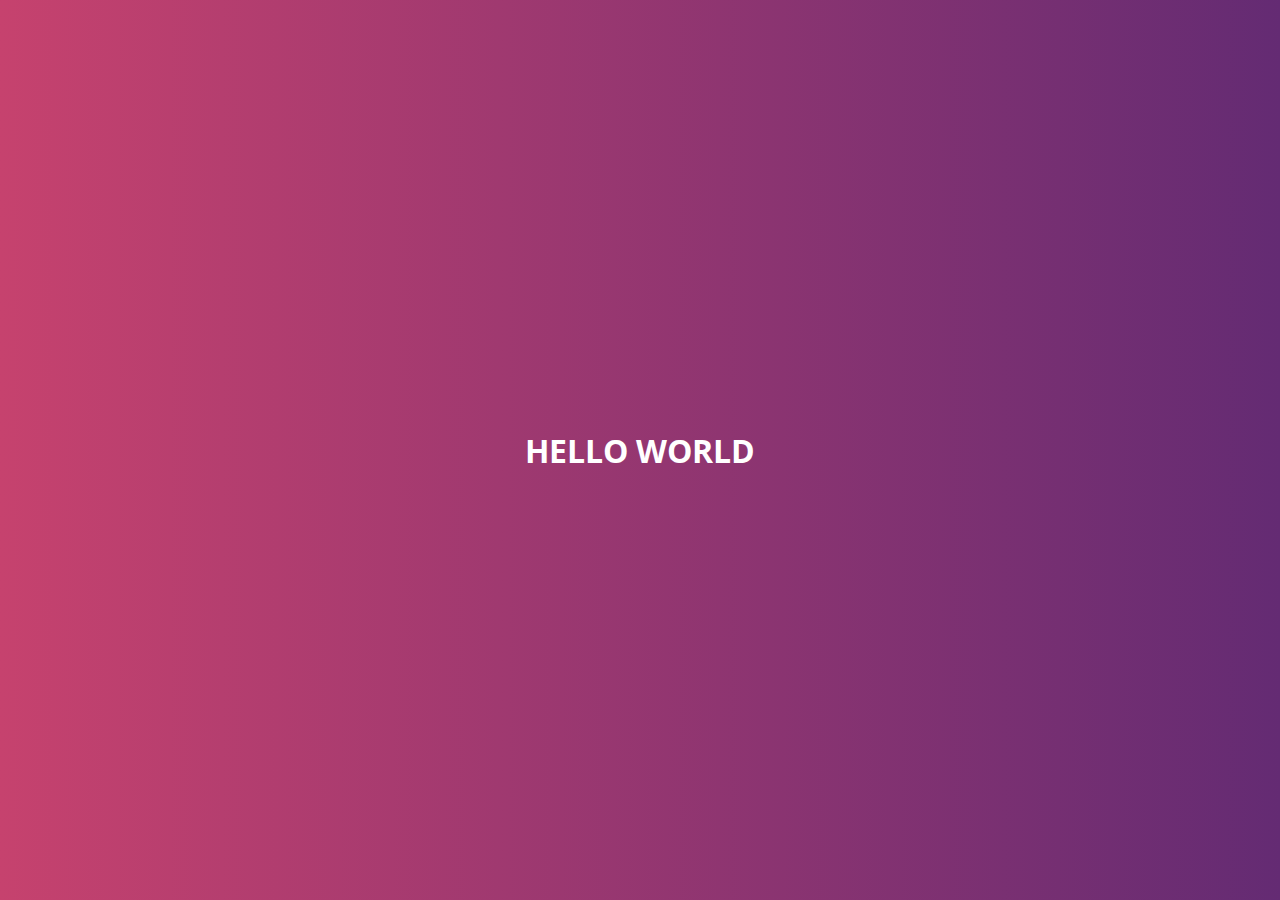
<file: background.html>
<!DOCTYPE html>
<html lang="en">
<head>
    <meta charset="UTF-8">
    <meta name="viewport" content="width=device-width, initial-scale=1.0">
    <meta http-equiv="X-UA-Compatible" content="ie=edge">
    <title>Test</title>
    <style>
    @import url('https://fonts.googleapis.com/css?family=Open+Sans');

    #cool-hover{
        display: block;
        transition: all 0.5s;
        width: 100vw;
        height: 100vh;
        position: relative;
        overflow: hidden;
    }
    #cool-hover:before{
        -webkit-animation: bgcolor 10s infinite;
        animation: bgcolor 5s infinite;
        -webkit-animation-direction: alternate;
        animation-direction: alternate;
        
        
        width: 100vw;
        height: 100vh;
        content: '';
        position: absolute;
        top: 0; left: 0;

        background: #642B73;  /* fallback for old browsers */
background: -webkit-linear-gradient(to right, #C6426E, #642B73);  /* Chrome 10-25, Safari 5.1-6 */
background: linear-gradient(to right, #C6426E, #642B73); /* W3C, IE 10+/ Edge, Firefox 16+, Chrome 26+, Opera 12+, Safari 7+ */

        transition: all .5s;
        z-index: 0;
    }
    #cool-hover:after{
        display: block;
        background-size: cover;
        content: '';
        position: absolute;
        top: 0; left: 0;
        z-index: 1;
    }
    

    @keyframes bgcolor {
        0% {
            opacity: 0;
        }
        100% {
            opacity: 1;
           
        }}
    *{
        
        margin: 0;
        padding: 0; }
    body {
        background: #a8c0ff;  /* fallback for old browsers */
background: -webkit-linear-gradient(to right, #3f2b96, #a8c0ff);  /* Chrome 10-25, Safari 5.1-6 */
background: linear-gradient(to right, #3f2b96, #a8c0ff); /* W3C, IE 10+/ Edge, Firefox 16+, Chrome 26+, Opera 12+, Safari 7+ */

        
        color: white;
        font-family: "Open Sans";
    }
    ul {
        text-align: right;
    }
    h1{
        text-align: center;
    }
    #center
    {
        position: absolute; 
        z-index: 2; 
        text-align: center; 
        top: 50%; left: 50%;
        transform: translate(-50%,-50%);
    }
    </style>
</head>

<body >
        <h1 id="center">HELLO WORLD</h1>
        <div id="cool-hover"></div>
</body>
</html>
</file>
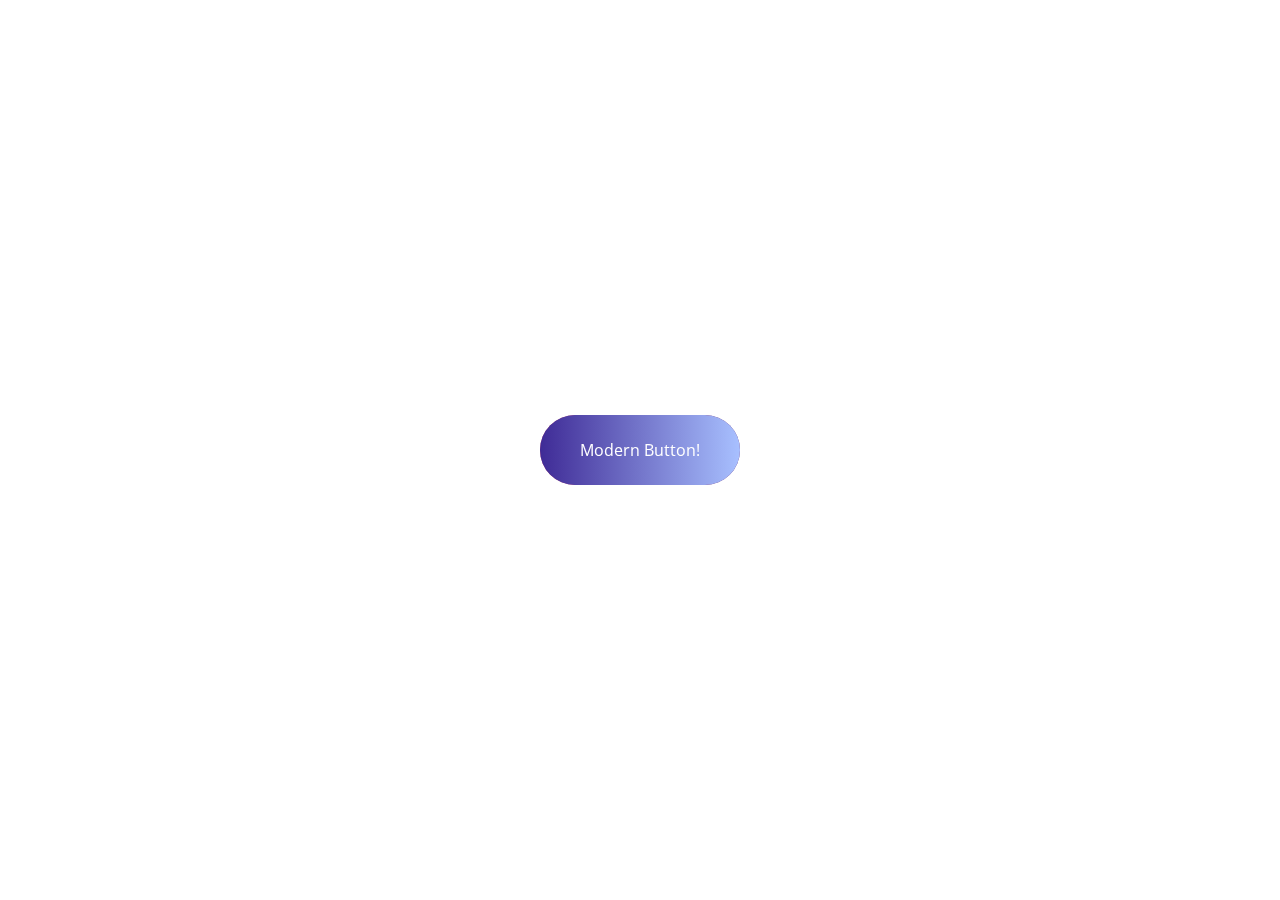
<file: modernbutton.html>
<!DOCTYPE html>
<html lang="en">
<head>
    <meta charset="UTF-8">
    <meta name="viewport" content="width=device-width, initial-scale=1.0">
    <meta http-equiv="X-UA-Compatible" content="ie=edge">
    <title>Test</title>
    <style>
    @import url('https://fonts.googleapis.com/css?family=Open+Sans');

    #cool-hover{
        display: block;
        transition: all 0.5s;
        width: 100vw;
        height: 100vh;
        position: relative;
        overflow: hidden;
    }
    #cool-hover:before{
        -webkit-animation: bgcolor 10s infinite;
        animation: bgcolor 5s infinite;
        -webkit-animation-direction: alternate;
        animation-direction: alternate;
        
        
        width: 100vw;
        height: 100vh;
        content: '';
        position: fixed;
        top: 0; left: 0;

        background: #642B73;  /* fallback for old browsers */
        background: -webkit-linear-gradient(to right, #C6426E, #642B73);  /* Chrome 10-25, Safari 5.1-6 */
        background: linear-gradient(to right, #C6426E, #642B73); /* W3C, IE 10+/ Edge, Firefox 16+, Chrome 26+, Opera 12+, Safari 7+ */

        transition: all .5s;
        z-index: 0;
    }
    #cool-hover:after{
        display: block;
        background-size: cover;
        content: '';
        position: absolute;
        top: 0; left: 0;
        z-index: 1;
    }

    @keyframes bgcolor {
        0% {
            opacity: 1;
        }
        100% {
            opacity: 0;
           
        }}
    *
    {
        font-family: "Open Sans";
        margin: 0;
        color: white;
        padding: 0; 
    }#center
    {
        background-color:rgba(0, 0, 0, 0.2);
        padding: 2% 4%;
        margin: 0 12%;
        position: relative; 
        text-align: center; 
    }
    
    h1{
        padding-bottom: 25px;
    }
    #center p{
        text-align: justify;
    }

    .color-gradient-blue{
        background: #a8c0ff;  /* fallback for old browsers*/
        background: -webkit-linear-gradient(to right, #3f2b96, #a8c0ff);  /*Chrome 10-25, Safari 5.1-6*/
        background: linear-gradient(to right, #3f2b96, #a8c0ff);/* W3C, IE 10+/ Edge, Firefox 16+, Chrome 26+, Opera 12+, Safari 7+ */ */
    
    }

    .color-gradient-purple{
        background: #642B73;  /* fallback for old browsers */
        background: -webkit-linear-gradient(to right, #C6426E, #642B73);  /* Chrome 10-25, Safari 5.1-6 */
        background: linear-gradient(to right, #C6426E, #642B73); /* W3C, IE 10+/ Edge, Firefox 16+, Chrome 26+, Opera 12+, Safari 7+ */

    }


    .fadeOut-animation
    {
        -webkit-animation: bgcolor 10s infinite;
        animation: bgcolor 5s infinite;
        animation-delay: 1s;
        -webkit-animation-direction: alternate;
        animation-direction: alternate;
    }


    .overlay
    {
        position:fixed;
        width:200px;
        height:70px;
        border-radius: 35px;
        top:0px;
        left:0px;
        z-index:-1;
    }
    .center{
        top: 50%; 
        left: 50%;
        position: relative;
        text-align: center;
        transform: translate3d(-50%,-50%, 0);
    }
    .test
    {
        border: red solid 7px;
    }

    </style>
</head>

<body style="width: 100vw; height: 100vh"> 
    <!-- <div class="overlay" style="background-image: url(http://www.printawallpaper.com/upload/designs/coffee_at_work_detail.jpg);"></div> -->
    <div class="overlay center">
        <div class="overlay color-gradient-purple"></div>
        <div class="overlay color-gradient-blue fadeOut-animation"></div>
        <div class="center"><p>Modern Button!</p></div>
    </div>
</body>



</html>
</file>
